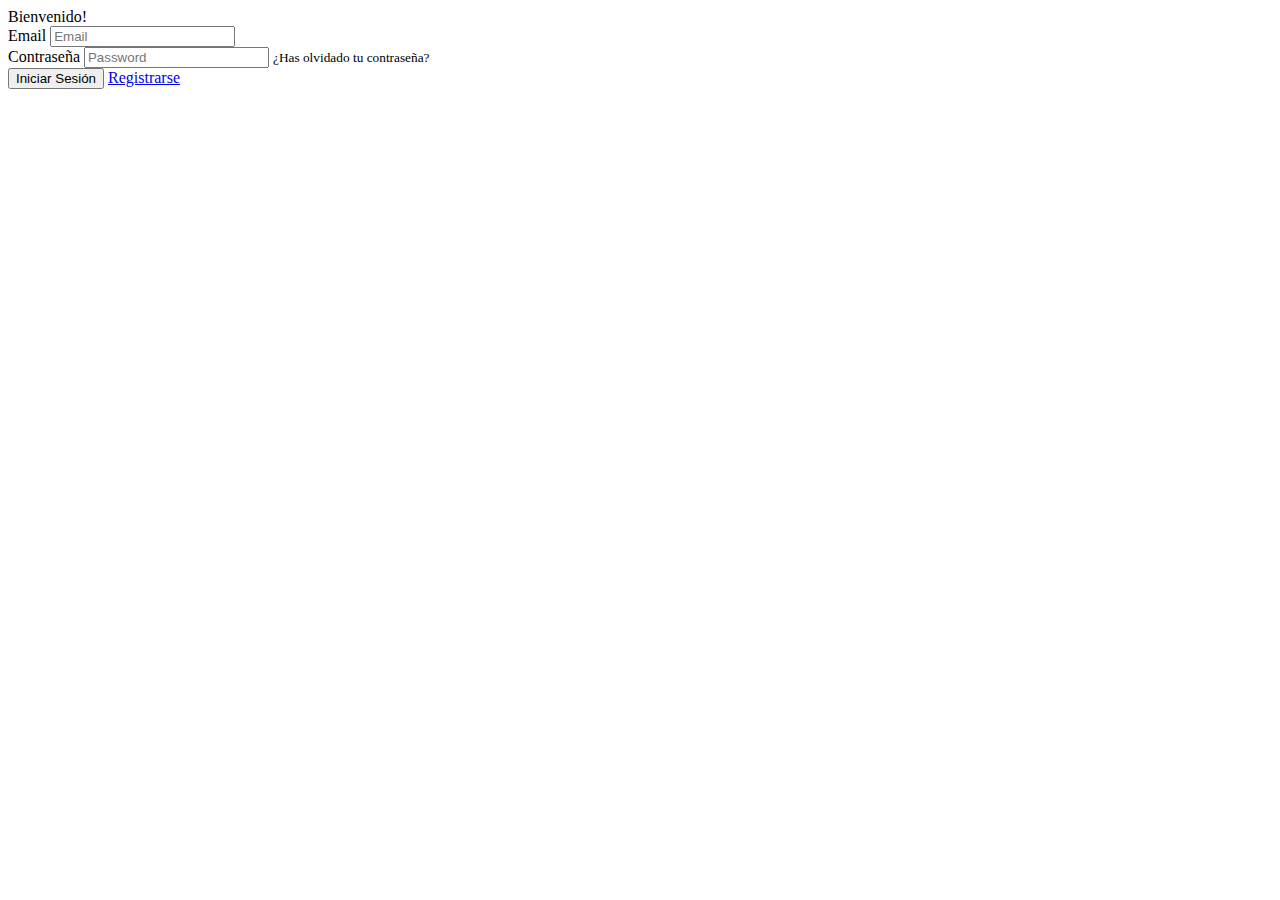
<file: src/main/resources/templates/index.html>
<!DOCTYPE html>
<!--
To change this license header, choose License Headers in Project Properties.
To change this template file, choose Tools | Templates
and open the template in the editor.
-->
<html xmlns="http://www.w3.org/1999/xhtml" xmlns:th="http://www.thymeleaf.org">
    <head>
        <title>TODO supply a title</title>
        <meta charset="UTF-8">
        <meta name="viewport" content="width=device-width, initial-scale=1.0">
    </head>
    <body>
        <div>Bienvenido! </div>

        <form action="#" th:action="@{/guardarUsuario}" method="POST" >
            <div class="form-group">
              <label for="exampleInputEmail1">Email</label>
              <input type="email" class="form-control" id="exampleInputEmail1" aria-describedby="emailHelp" placeholder="Email">
              
            </div>
            <div class="form-group">
              <label for="exampleInputPassword1">Contraseña</label>
              <input type="password" class="form-control" id="exampleInputPassword1" placeholder="Password">
              <small id="emailHelp" class="form-text text-muted">¿Has olvidado tu contraseña?</small>
            </div>
            <button type="submit" class="btn btn-primary">Iniciar Sesión</button>
            <a href="CrearUsuario" class="btn btn-primary">Registrarse</a>
          </form>
    </body>
</html>
</file>
